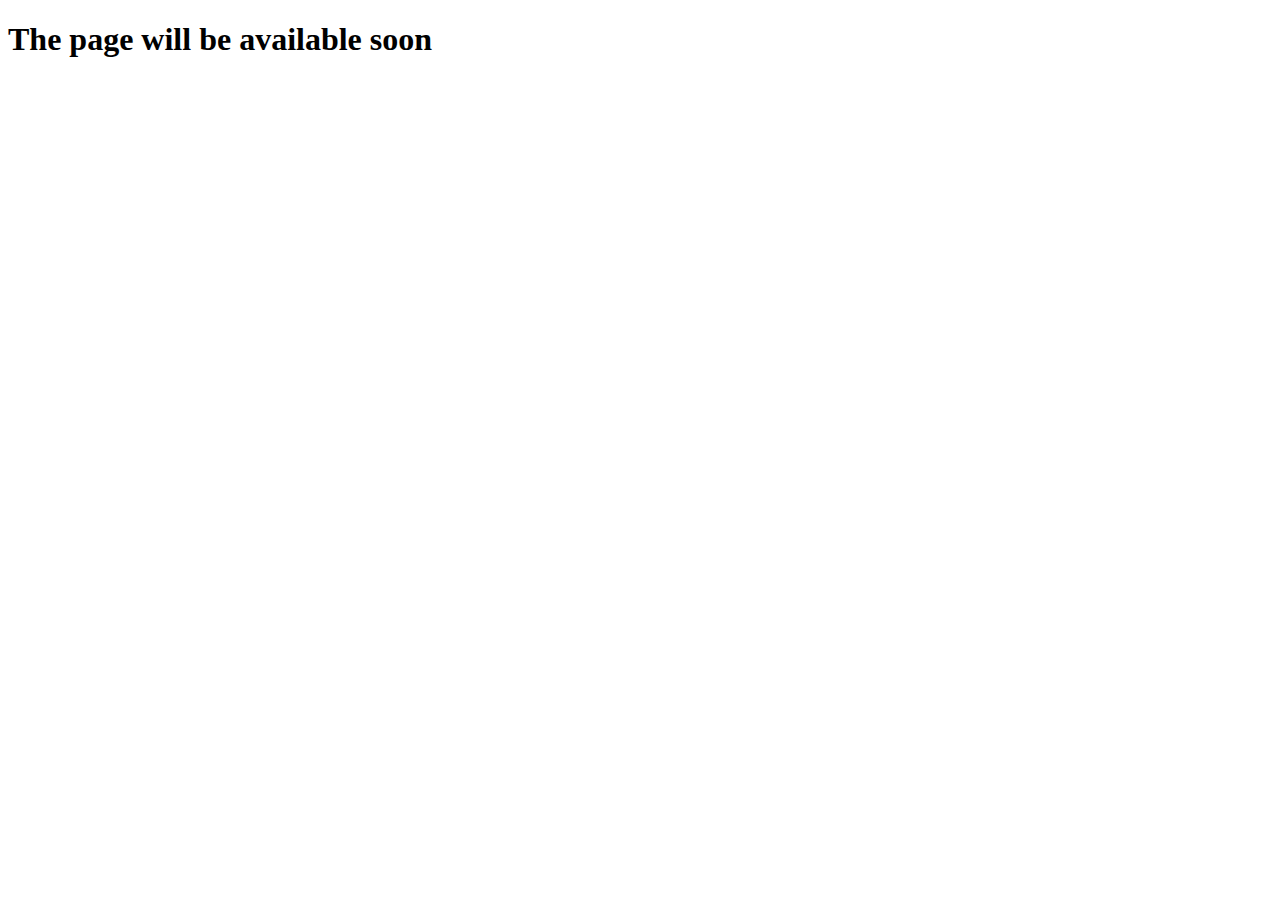
<file: experience.html>
<!DOCTYPE html>
<html lang="en">
<head>
    <meta charset="UTF-8">
    <meta name="viewport" content="width=device-width, initial-scale=1.0">
    <title>Document</title>
</head>
<body>
    <h1>The page will be available soon</h1>
</body>
</html>
</file>
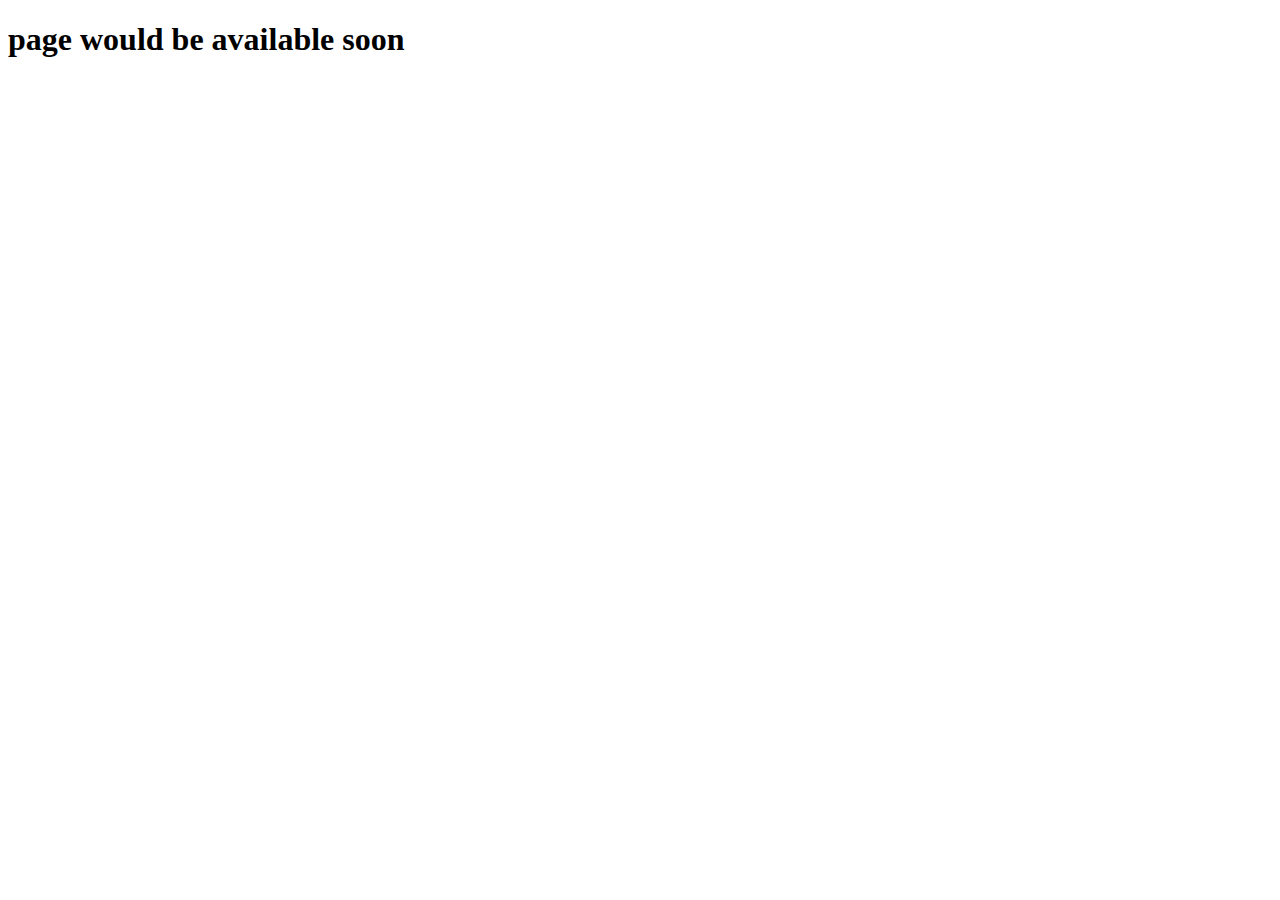
<file: project.html>
<!DOCTYPE html>
<html lang="en">
<head>
    <meta charset="UTF-8">
    <meta name="viewport" content="width=device-width, initial-scale=1.0">
    <title>Document</title>
</head>
<body>
    <h1>page would be available soon</h1>
</body>
</html>
</file>
